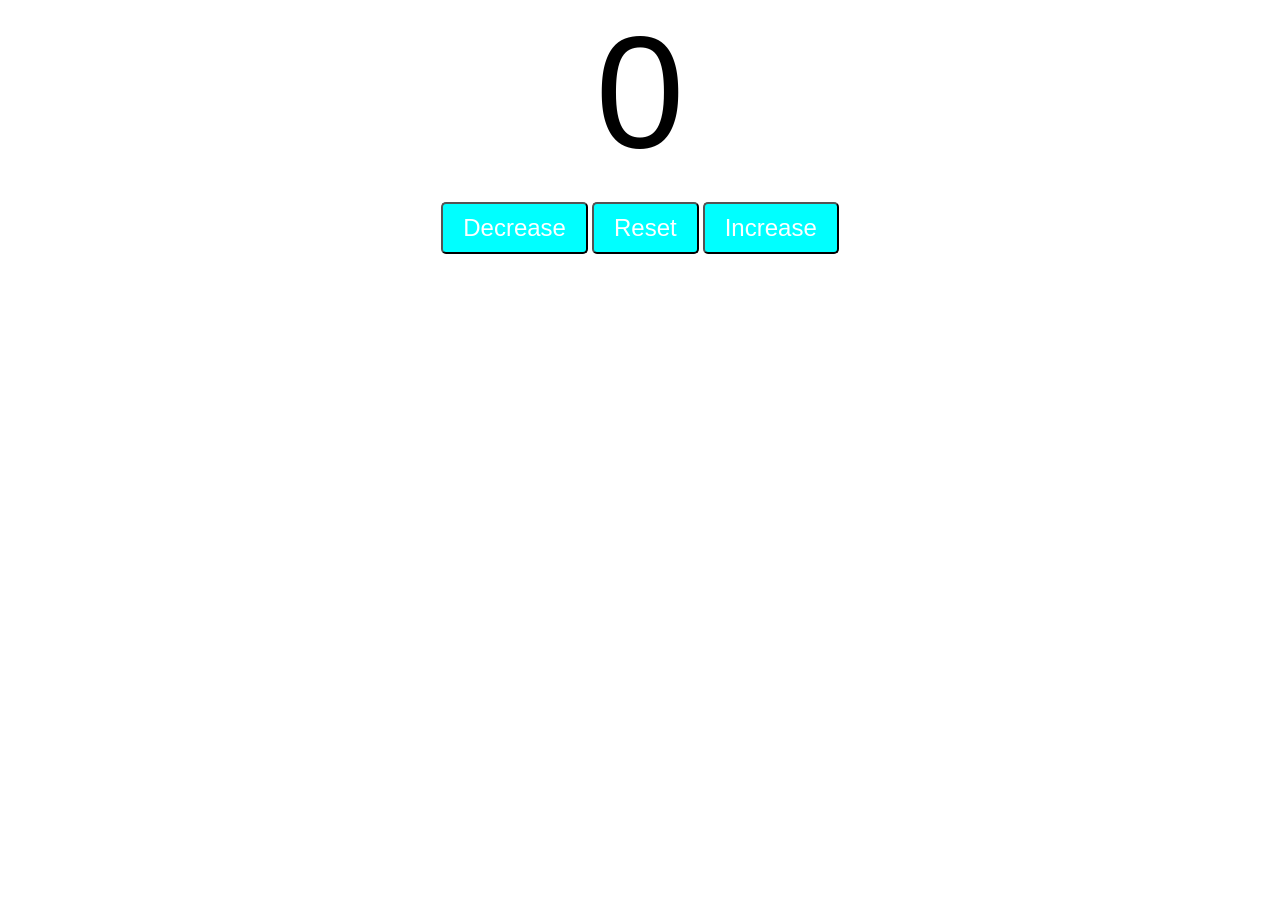
<file: Counter Program/index.html>
<!DOCTYPE html>
<html lang="en">
<head>
    <meta charset="UTF-8">
    <meta name="viewport" content="width=device-width, initial-scale=1.0">
    <title>Counter Program</title>
    <link rel="stylesheet" href="style.css">
</head>
<body>
    <label id="countLabel">0</label>
    <br>
    <div id="btncontainer">
        <button id="dec" class="buttons">Decrease</button>
        <button id="reset" class="buttons">Reset</button>
        <button id="inc" class="buttons">Increase</button>
    </div>


    <script src="script.js"></script>
</body>
</html>
</file>
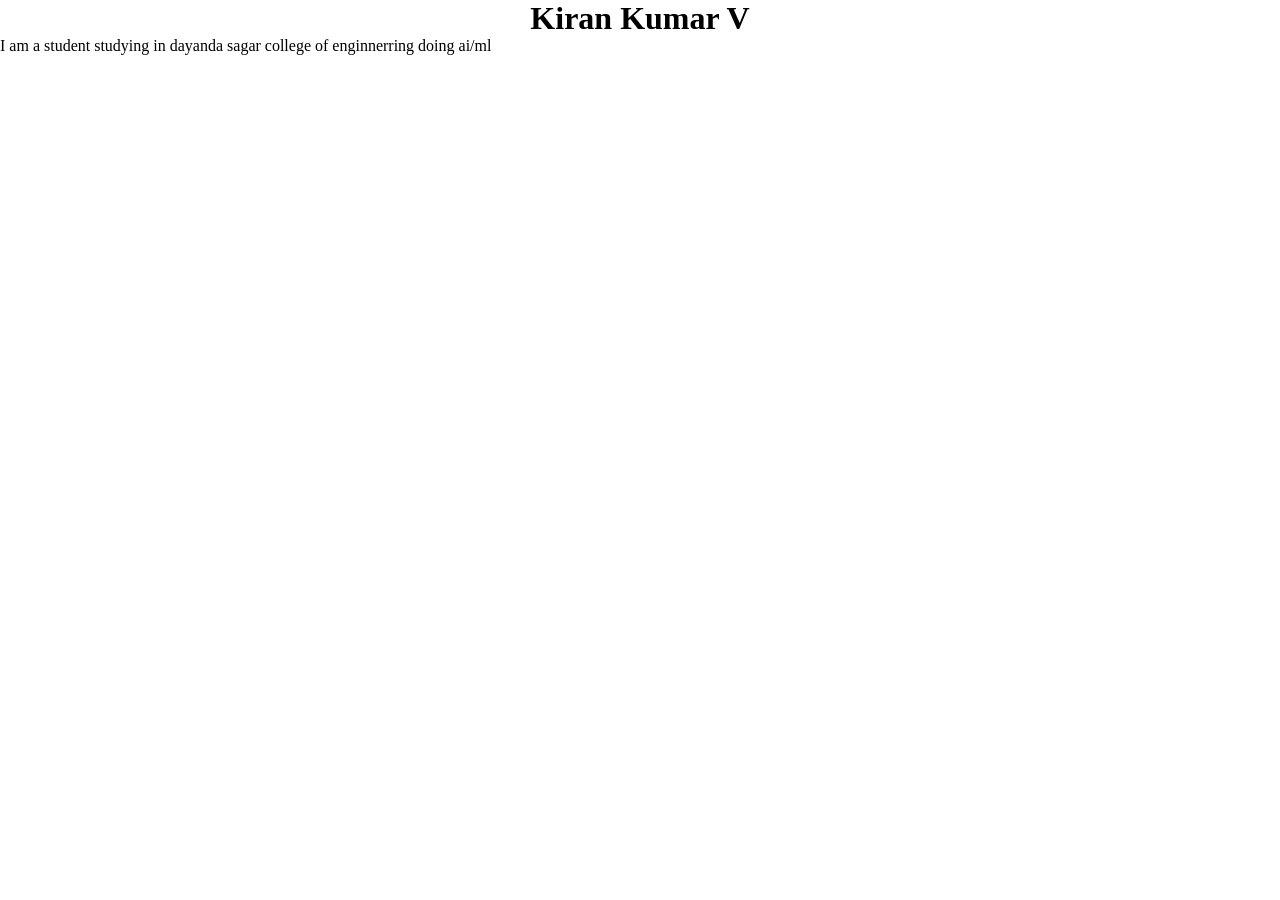
<file: Introduction/index.html>
<!DOCTYPE html>
<html lang="en">
<head>
    <meta charset="UTF-8">
    <meta name="viewport" content="width=device-width, initial-scale=1.0">
    <title>Document</title>
    <link rel="stylesheet" href="style.css">
</head>
<body>
    <h1 id="myH1"></h1>
    <p id="myP"></p>
    <script src="script.js"></script>
</body>
</html>
</file>
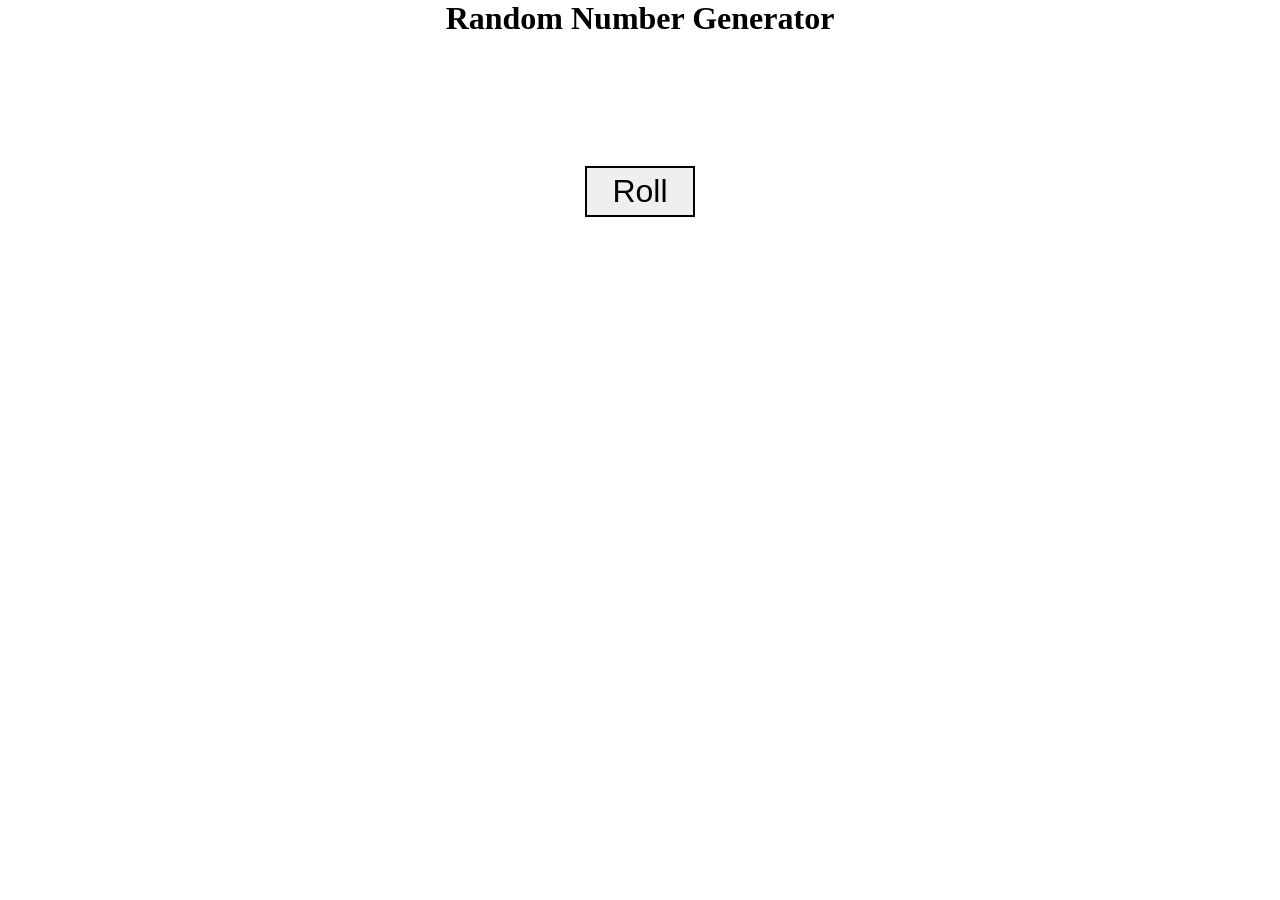
<file: Random Number Generator/index.html>
<!DOCTYPE html>
<html lang="en">
<head>
    <meta charset="UTF-8">
    <meta name="viewport" content="width=device-width, initial-scale=1.0">
    <title>Random Number Generator</title>
    <link rel="stylesheet" href="style.css">
</head>
<body>
    <h1>Random Number Generator</h1><br>
    <label id="label1" class="labels"></label><br>
    <label id="label2" class="labels"></label><br>
    <label id="label3" class="labels"></label><br>
    <button id="btn">Roll</button>



    <script src="script.js"></script>
</body>
</html>
</file>
<file: Counter Program/style.css>
* {
    margin: 0;
    padding: 0;
}

#countLabel {
    display: block;
    text-align: center;
    font-size: 10em;
    font-family: Arial, Helvetica, sans-serif;
}

#btncontainer {
    text-align: center;
}

.buttons {
    padding:10px 20px;
    font-size: 1.5em;
    color: white;
    background-color: aqua;
    border-radius: 5px;
    cursor: pointer;
    transition: background-color   0.25s;
}

.buttons:hover {
    background-color: red;
    
}
</file>
<file: Introduction/style.css>
* {
    margin: 0;
    padding: 0;
}

h1 {
    text-align: center;
}
</file>
<file: Random Number Generator/style.css>
* {
    margin: 0;
    padding: 0;
}

body {
    text-align: center;
}

button {
    padding: 5px 25px;
    font-size: 2em;
    border: 2px solid black;
}

label {
    padding:5px 25px;
    font-size: 2em;
}
</file>
